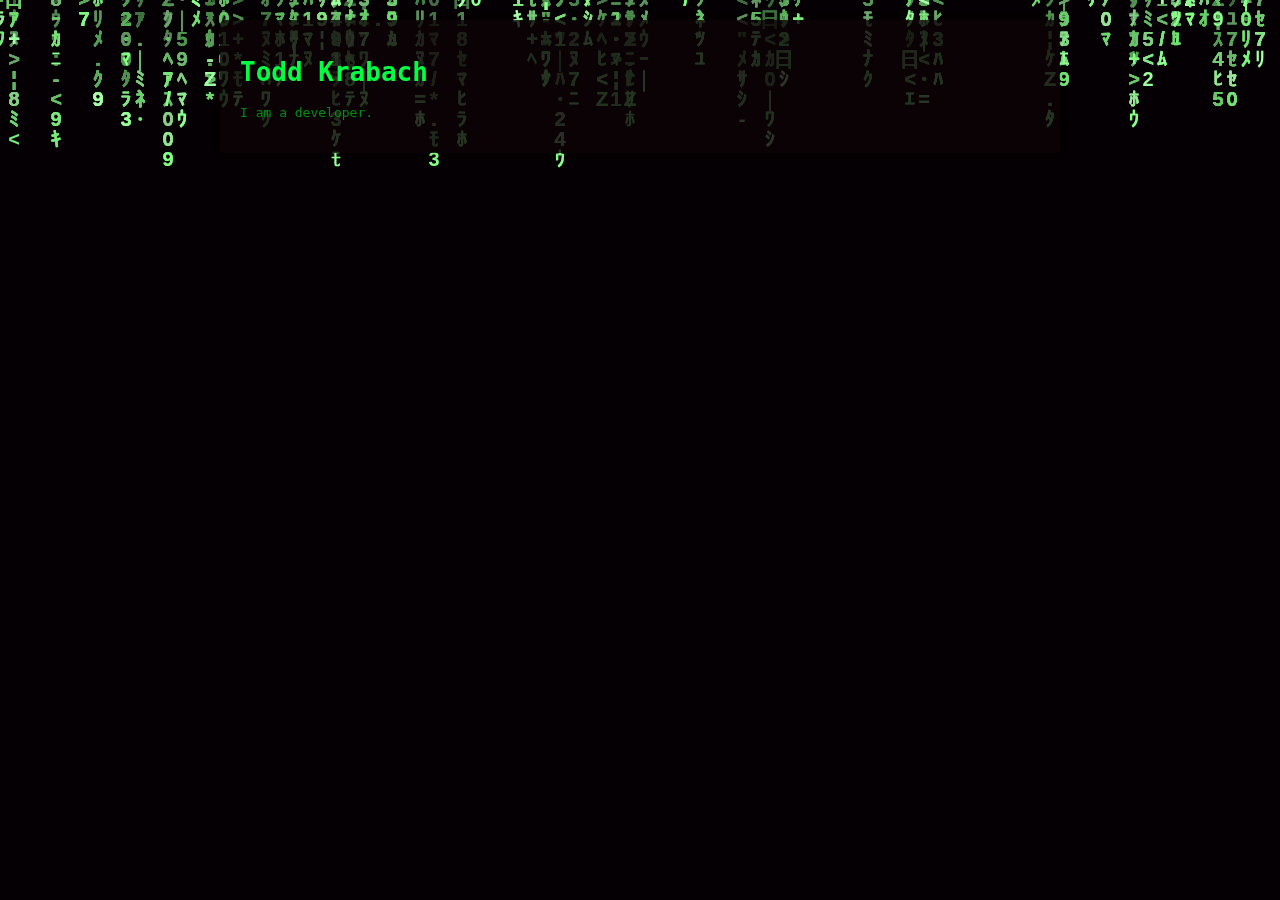
<file: index.html>
<html>
    <head>
        <title>Todd Krabach</title>
        <link rel="stylesheet" href="style.css">
        <script src="background.js" type="text/javascript" charset="utf-8"></script>
    </head>
    <body onload="bginit()">
        <canvas id="background"></canvas>
        <div class="container">
            <h1>Todd Krabach</h1>
            <p>I am a developer.</p>
        </div>
    </body>
</html>
</file>
<file: style.css>
body {
    font-family: monospace;
    background-color: rgb(13,2,8);
    margin: 0;
    padding: 20px;
}
h1 {
    color: rgb(0,255,65);
}
p {
    color: rgb(0,143,17);
}
canvas#background {
    position: absolute;
    top: 0;
    left: 0;
    width: 100vw;
    height: 100vh;
    z-index: -1;
}
.container {
    max-width: 800px;
    margin: auto;
    background: rgba(13,2,8,0.8);
    padding: 20px;
    border-radius: 5px;
    box-shadow: 0 0 10px rgba(0, 0, 0, 0.1);
}
</file>
